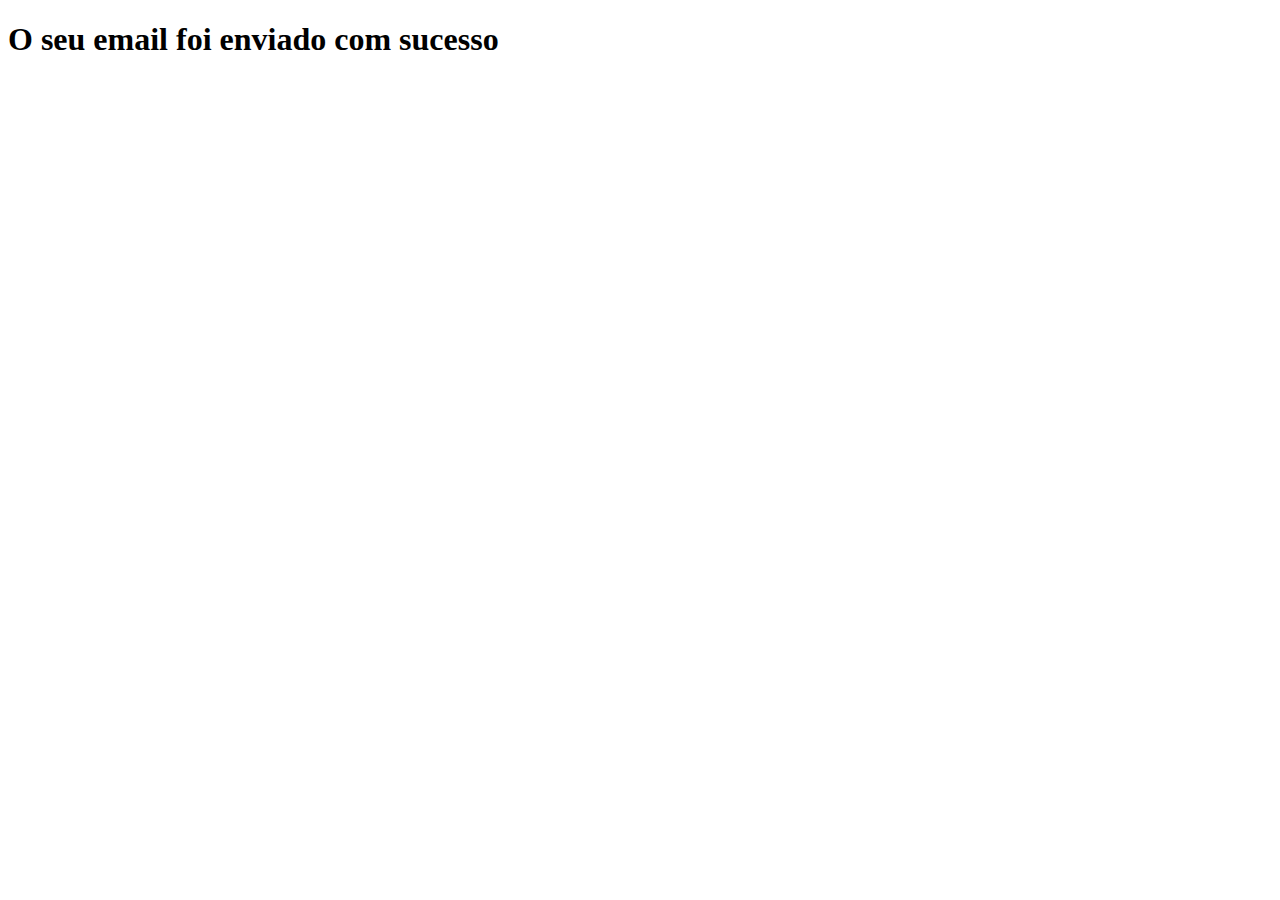
<file: emailenviadp.html>
<!DOCTYPE html>
<html lang="en">
<head>
    <meta charset="UTF-8">
    <meta name="viewport" content="width=device-width, initial-scale=1.0">
    <title>Email enviado</title>
</head>
<body>
    <h1>O seu email foi enviado com sucesso </h1>
</body>
</html>
</file>
